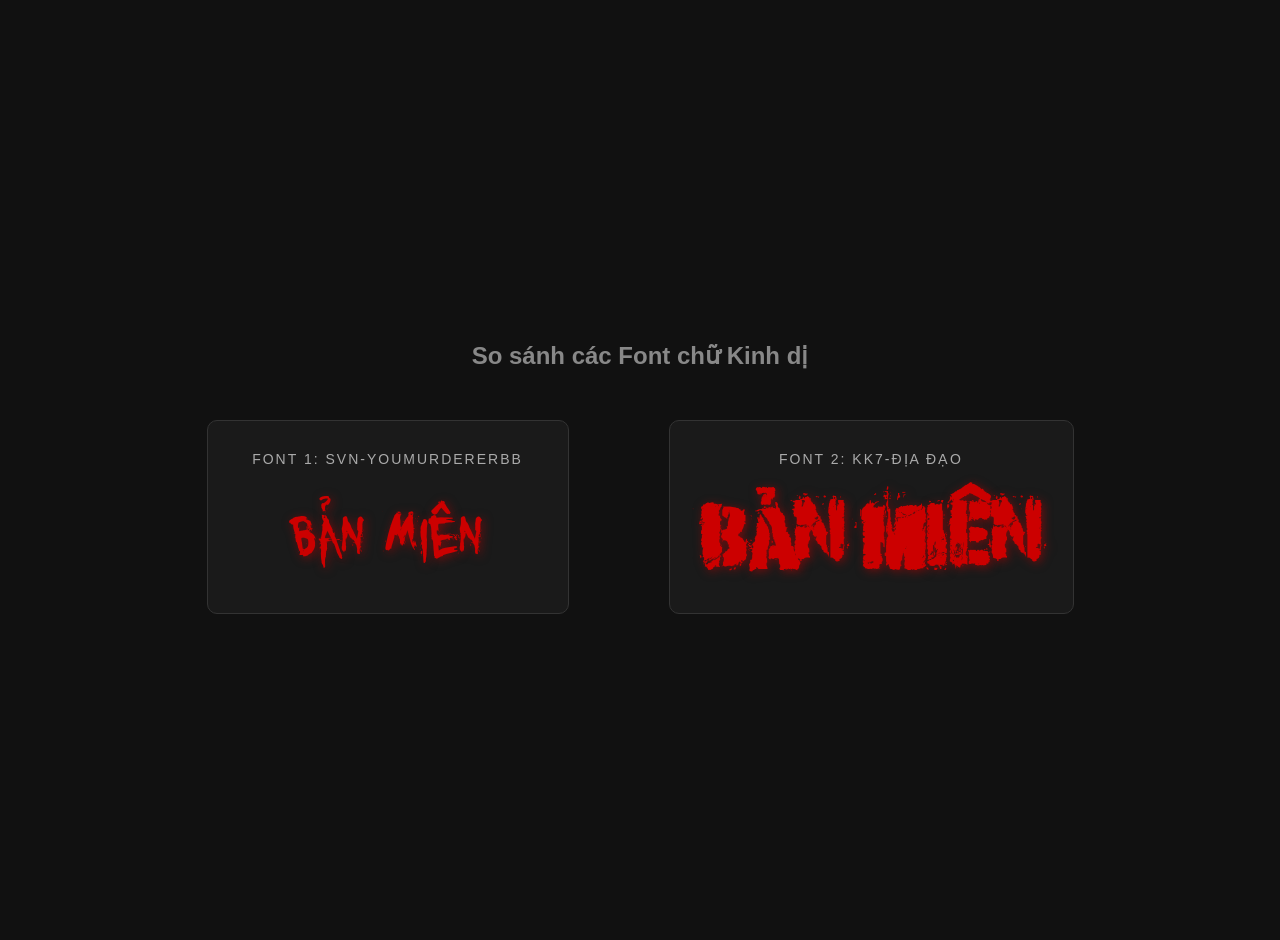
<file: font-test.html>
<!DOCTYPE html>
<html lang="vi">
<head>
    <meta charset="UTF-8">
    <meta name="viewport" content="width=device-width, initial-scale=1.0">
    <title>Test Font Chữ - Bản Miên</title>
    <style>
        /* Khai báo Font 1 */
        @font-face {
            font-family: 'YouMurdererBB';
            src: url('fonts/75ba42de5ccc1874fef973f0bafacbc8/SVN-YouMurdereBB.otf') format('opentype');
            font-weight: normal;
            font-style: normal;
        }

        /* Khai báo Font 2 */
        @font-face {
            font-family: 'DiaDao';
            src: url('fonts/ba7431afe568f299cadd4ea9f57392fd/KK7-Dia-Dao.ttf') format('truetype');
            font-weight: normal;
            font-style: normal;
        }

        body {
            background-color: #111;
            color: #eee;
            font-family: sans-serif;
            display: flex;
            flex-direction: column;
            align-items: center;
            justify-content: center;
            min-height: 100vh;
            margin: 0;
            padding: 20px;
            text-align: center;
        }

        h1 {
            font-size: 24px;
            margin-bottom: 50px;
            color: #888;
        }

        .test-container {
            display: flex;
            gap: 100px;
            flex-wrap: wrap;
            justify-content: center;
        }

        .font-box {
            display: flex;
            flex-direction: column;
            align-items: center;
            border: 1px solid #333;
            padding: 30px;
            border-radius: 10px;
            background: #1a1a1a;
            min-width: 300px;
        }

        .label {
            font-size: 14px;
            color: #aaa;
            margin-bottom: 20px;
            text-transform: uppercase;
            letter-spacing: 2px;
        }

        .text-preview {
            font-size: 80px;
            line-height: 1.2;
            color: #cc0000;
            text-shadow: 2px 2px 10px rgba(200, 0, 0, 0.5);
        }

        /* Áp dụng font */
        .font-1 {
            font-family: 'YouMurdererBB', sans-serif;
        }

        .font-2 {
            font-family: 'DiaDao', sans-serif;
        }
    </style>
</head>
<body>

    <h1>So sánh các Font chữ Kinh dị</h1>

    <div class="test-container">
        <!-- Box Font 1 -->
        <div class="font-box">
            <div class="label">Font 1: SVN-YouMurdererBB</div>
            <div class="text-preview font-1">Bản Miên</div>
        </div>

        <!-- Box Font 2 -->
        <div class="font-box">
            <div class="label">Font 2: KK7-Địa Đạo</div>
            <div class="text-preview font-2">Bản Miên</div>
        </div>
    </div>

</body>
</html>
</file>
